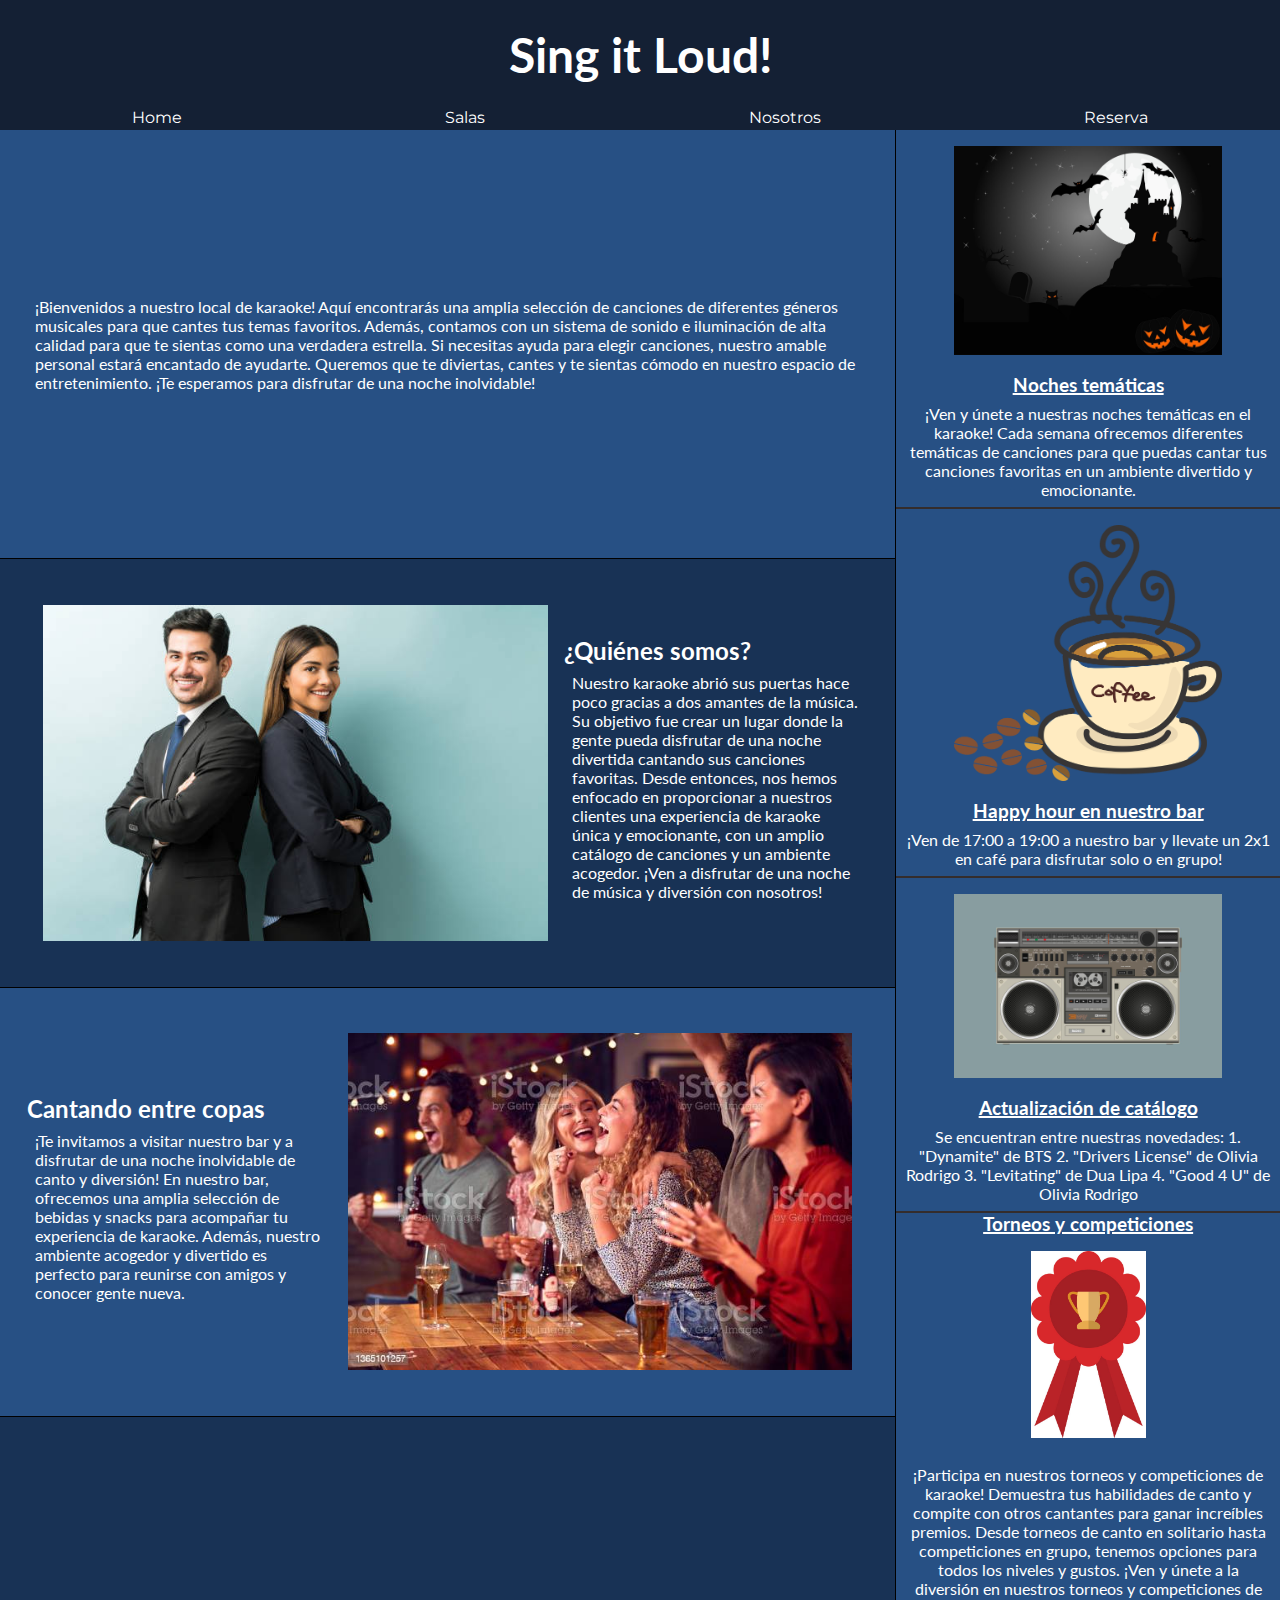
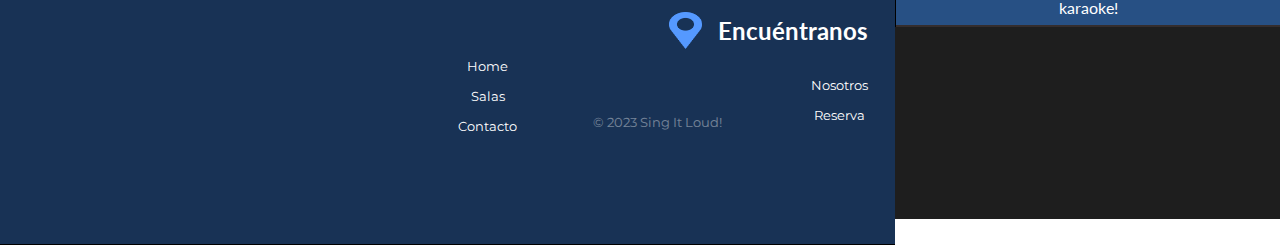
<file: nosotros.html>
<!DOCTYPE html>
<html lang="es">

<head>
    <meta charset="UTF-8">
    <meta http-equiv="X-UA-Compatible" content="IE=edge">
    <meta name="viewport" content="width=device-width, initial-scale=1.0">
    <link rel="icon" href="public/logo.svg">

    <link href="styles/about.css" rel="stylesheet" type="text/css">
    <title>Nosotros - Sing It Loud!</title>

    <!-- Bootsrap -->
    <link href="https://cdn.jsdelivr.net/npm/bootstrap@5.0.2/dist/css/bootstrap.min.css" rel="stylesheet"
        integrity="sha384-EVSTQN3/azprG1Anm3QDgpJLIm9Nao0Yz1ztcQTwFspd3yD65VohhpuuCOmLASjC" crossorigin="anonymous">

    <!-- Fonts -->
    <link rel="preconnect" href="https://fonts.googleapis.com">
    <link rel="preconnect" href="https://fonts.gstatic.com" crossorigin>
    <link
        href="https://fonts.googleapis.com/css2?family=Lato:wght@300&family=Montserrat&family=Nunito&family=Open+Sans&display=swap"
        rel="stylesheet">
</head>

<body>
    <header class="general-header">
        <!-- titulo y logo -->
        <h1>Sing it Loud!</h1>
        <!-- <img src="public/logo.svg" alt="logo"> -->
        <nav class="general-navbar">
            <a class="hover-underline-animation" href="../">Home</a>
            <a class="hover-underline-animation" href="salas.html">Salas</a>
            <a class="hover-underline-animation" href="nosotros.html">Nosotros</a>
            <a class="hover-underline-animation" href="reserva.html">Reserva</a>
        </nav>
    </header>
    <div class="content">
        <article class="content-article">

            <section id="bienvenida">
                <p id="bienvenida-texto">
                    ¡Bienvenidos a nuestro local de karaoke! Aquí encontrarás una amplia selección de canciones de
                    diferentes
                    géneros musicales para que cantes tus temas favoritos. Además, contamos con un sistema de sonido e
                    iluminación de alta calidad para que te sientas como una verdadera estrella. Si necesitas ayuda para
                    elegir
                    canciones, nuestro amable personal estará encantado de ayudarte. Queremos que te diviertas, cantes y
                    te
                    sientas cómodo en nuestro espacio de entretenimiento. ¡Te esperamos para disfrutar de una noche
                    inolvidable!
                </p>
            </section>
            <section id="fundacion" class="">
                <img src="./images/empresarios.jpg" alt="Imagen de un hombre y una mujer jóvenes vestidos de traje sonriendo a la cámara">

                <div class="section-text">
                    <h2>¿Quiénes somos?</h2>
                    <p id="fundacion-texto">
                        Nuestro karaoke abrió sus puertas hace poco gracias a dos amantes de la música. Su objetivo fue
                        crear un
                        lugar donde la gente pueda disfrutar de una noche divertida cantando sus canciones favoritas.
                        Desde
                        entonces, nos hemos enfocado en proporcionar a nuestros clientes una experiencia de karaoke
                        única y
                        emocionante, con un amplio catálogo de canciones y un ambiente acogedor. ¡Ven a disfrutar de una
                        noche
                        de
                        música y diversión con nosotros!
                    </p>
                </div>
            </section>
            <section id="cantando-entre-copas">
                <div class="section-text">
                    <h2>Cantando entre copas</h2>
                    <p id="cantando-entre-copas-texto">
                        ¡Te invitamos a visitar nuestro bar y a disfrutar de una noche inolvidable de canto y diversión!
                        En
                        nuestro
                        bar, ofrecemos una amplia selección de bebidas y snacks para acompañar tu experiencia de
                        karaoke.
                        Además, nuestro ambiente acogedor y divertido es perfecto para reunirse con amigos y conocer
                        gente
                        nueva.
                    </p>
                </div>
                <img src="./images/bar.jpg" alt="Imagen de 5 personas divirtiéndose en un bar con copas en la mesa">
            </section>
            <section id="mapa">
                <iframe
                    class= "mapa" src="https://www.google.com/maps/embed?pb=!1m18!1m12!1m3!1d3389.763963399172!2d-6.141637740775219!3d36.68625889360571!2m3!1f0!2f0!3f0!3m2!1i1024!2i768!4f13.1!3m3!1m2!1s0xd0dc6e84844a39f%3A0x6dac3ef5f3d0ffea!2sJerez%20de%20la%20Frontera%2C%20C%C3%A1diz!5e0!3m2!1ses!2ses!4v1677656434759!5m2!1ses!2ses"
                    width="600" height="450" style="border:0;" allowfullscreen="" loading="lazy"
                    referrerpolicy="no-referrer-when-downgrade"></iframe>
                <img src="./images/ubicacion.png" class="ubicacion" alt="ubicacion">
                <h2>Encuéntranos</h2>
            </section>
        </article>
        <aside class="content-aside">
            <article>
                <img src="./images/halloween.jpg" alt="Dibujo de un castillo oscuro con murciérlagos alrededor un gato al lado y calabazas al frente.">
                <h3>Noches temáticas</h3>
                <p>¡Ven y únete a nuestras noches temáticas en el karaoke! Cada semana ofrecemos diferentes temáticas de
                    canciones para que
                    puedas cantar tus canciones favoritas en un ambiente divertido y emocionante.
                </p>
            </article>
            <article>
                <img src="./images/cafe.png" alt="Dibujo de una taza de café">
                <h3>Happy hour en nuestro bar</h3>
                <p>
                    ¡Ven de 17:00 a 19:00 a nuestro bar y llevate un 2x1 en café para disfrutar solo o en grupo!
                </p>
            </article>
            <article>
                <img src="./images/radio-cassette.jpg" alt="Dibujo de un radio cassette">
                <h3>Actualización de catálogo</h3>
                <p>
                    Se encuentran entre nuestras novedades:
                    1. "Dynamite" de BTS
                    2. "Drivers License" de Olivia Rodrigo
                    3. "Levitating" de Dua Lipa
                    4. "Good 4 U" de Olivia Rodrigo
                </p>
            </article>
            <article>
                <h3>Torneos y competiciones</h3>
                <img src="./images/trofeo.jpg" class="trofeo" alt="Dibujo de una medalla con un trofeo dentro">
                <p>¡Participa en nuestros torneos y competiciones de karaoke! Demuestra tus habilidades de canto y
                    compite
                    con otros
                    cantantes para ganar increíbles premios. Desde torneos de canto en solitario hasta competiciones en
                    grupo, tenemos
                    opciones para todos los niveles y gustos. ¡Ven y únete a la diversión en nuestros torneos y
                    competiciones de karaoke!
                </p>
            </article>
        </aside>
    </div>
    <footer>
        <!-- enlaces de navegación y contacto -->
        <nav class="footer-nav">
            <div class="row">
                <div class="col-6 firstcol">
                    <a href="index.html">Home</a>
                </div>
                <div class="col-6 secondcol">
                    <a href="nosotros.html">Nosotros</a>
                </div>
            </div>
            <div class="row">
                <div class="col-6 firstcol">
                    <a href="salas.html">Salas</a>
                </div>
                <div class="col-6 secondcol">
                    <a href="reserva.html">Reserva</a>
                </div>
            </div>
            <div class="row">
                <div class="col-6 firstcol">
                    <a href="mailto:singitloud@gmail.com">Contacto</a>
                </div>
            </div>
        </nav>
        <p>© 2023 Sing It Loud!</p>
    </footer>
</body>

</html>
</file>
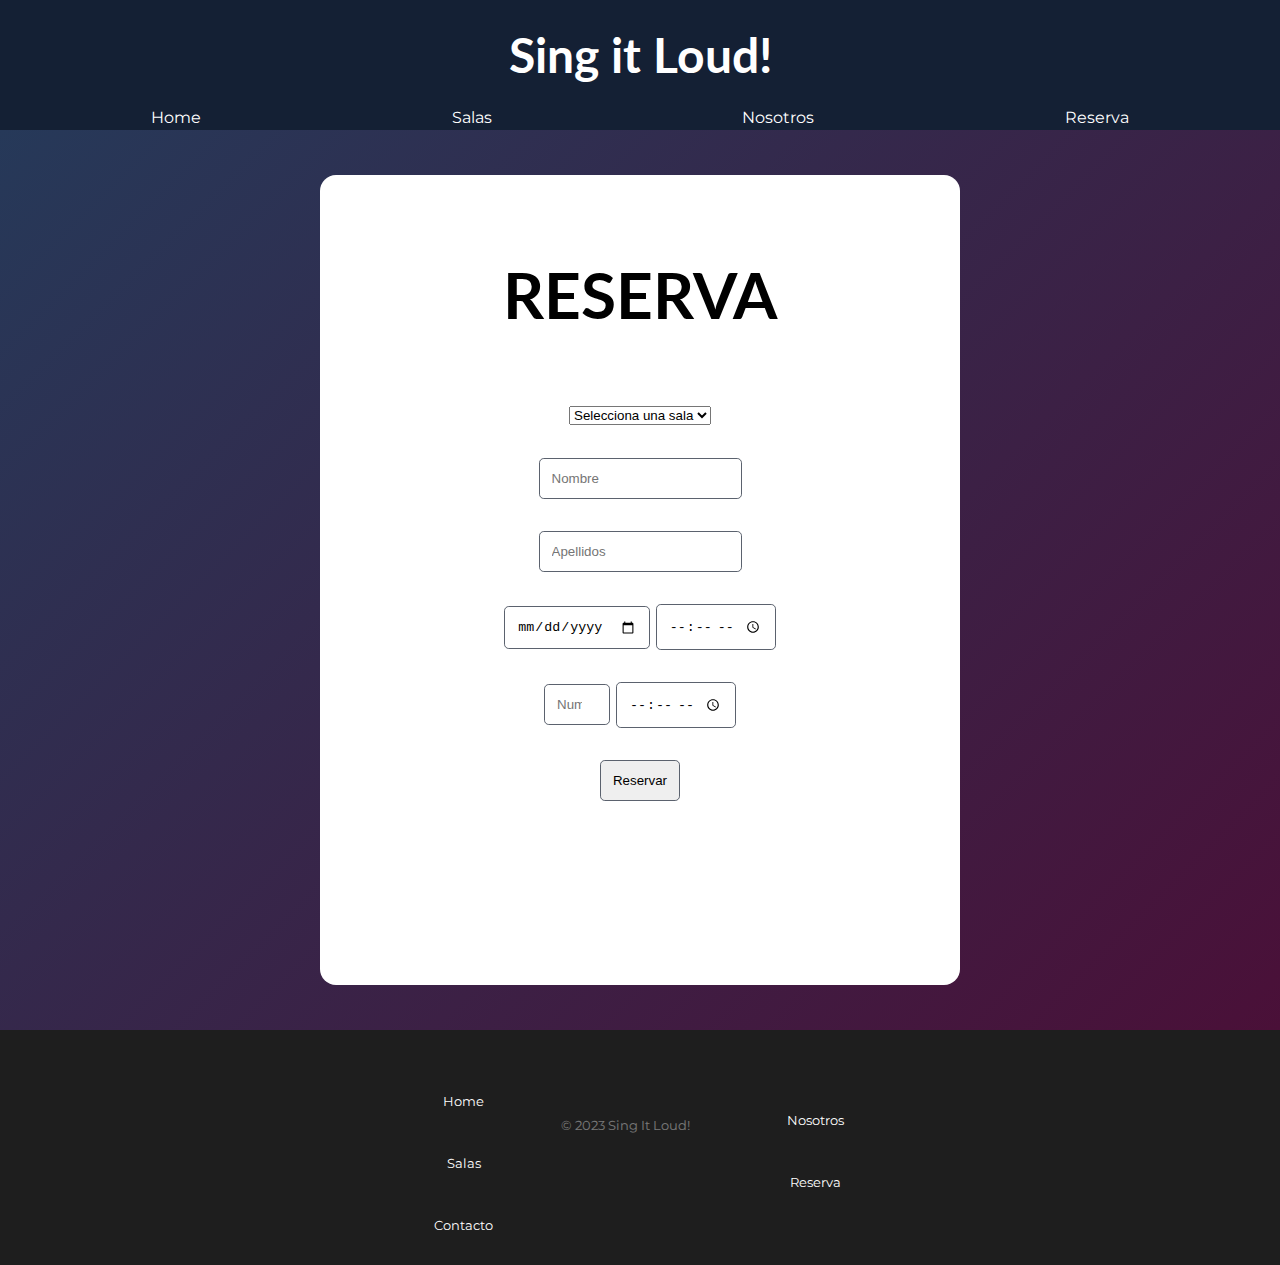
<file: reserva.html>
<!DOCTYPE html>
<html lang="es">

<head>
    <meta charset="UTF-8">
    <meta http-equiv="X-UA-Compatible" content="IE=edge">
    <meta name="viewport" content="width=device-width, initial-scale=1.0">
    <link rel="icon" href="public/logo.svg">
    <link rel="stylesheet" href="styles/reserva.css">
    <!-- Bootstrap-->
    <link href="https://cdn.jsdelivr.net/npm/bootstrap@5.0.2/dist/css/bootstrap.min.css" rel="stylesheet"
        integrity="sha384-EVSTQN3/azprG1Anm3QDgpJLIm9Nao0Yz1ztcQTwFspd3yD65VohhpuuCOmLASjC" crossorigin="anonymous">

    <!-- CSS -->
    <title>Reserva - Sing It Loud!</title>

    <!-- Fonts -->
    <!-- Fonts -->
    <link rel="preconnect" href="https://fonts.googleapis.com">
    <link rel="preconnect" href="https://fonts.gstatic.com" crossorigin>
    <link
        href="https://fonts.googleapis.com/css2?family=Lato:wght@300&family=Montserrat&family=Nunito&family=Open+Sans&display=swap"
        rel="stylesheet">
</head>

<body>
    <header class="general-header">
        <!-- titulo y logo -->
        <h1>Sing it Loud!</h1>
        <!-- <img src="public/logo.svg" alt="logo"> -->
        <nav class="general-navbar">
            <a class="hover-underline-animation" href="./">Home</a>
            <a class="hover-underline-animation" href="salas.html">Salas</a>
            <a class="hover-underline-animation" href="nosotros.html">Nosotros</a>
            <a class="hover-underline-animation" href="reserva.html">Reserva</a>

        </nav>
    </header>

    <section class="section-container ">
        <div class="form-card">
            <div class="card-content">
                <h2>RESERVA</h2>
                <div class="form-container">

                    <form class="reservation-form container-sm" onsubmit="return validacion()">
                        <!-- Formulario para realizar una reserva, nombre apellidos, fecha hora de inicio hora de fin numero de personas y sala -->
                        <div class="row form-row">
                            <label for="options">Sala</label>
                            <select class="col-md-12" name="sala" id="options" required>
                                <option value="">Selecciona una sala</option>
                                <option value="1">Sala 1</option>
                                <option value="2">Sala 2</option>
                                <option value="3">Sala 3</option>
                                <option value="4">Sala 4</option>
                                <option value="5">Sala 5</option>
                                <option value="6">Sala 6</option>
                            </select>
                        </div>

                        <div class="row form-row">
                            <label for="nombre">Nombre</label>
                            <input type="text" name="nombre" id="nombre" placeholder="Nombre" class="col-12" required>
                        </div>
                        <div class="row form-row">
                            <label for="apellidos">Apellidos</label>
                            <input type="text" name="apellidos" id="apellidos" placeholder="Apellidos" class="col-12"
                                required>
                        </div>

                        <div class="row form-row">
                            <label for="fecha">Fecha</label>
                            <input class="col-md-8 " type="date" name="fecha" id="fecha" required>
                            <label for="hora-inicio">Hora de inicio</label>
                            <input class="col-md-4" name="horaInicio" type="time" step="3600" max="22:00"
                                id="hora-inicio" required>
                        </div>
                        <div class="row form-row"> 
                            <label for="numero-personas">Numero de personas</label>
                            <input class="col-md-8" type="number" name="numero-personas" placeholder="Numero de personas" max="7" min="1" id="numero-personas" required>
                            <label for="hora-fin">Hora de fin</label>
                            <input class="col-md-4" type="time" step="3600" name="horaFin" max="23:00" id="hora-fin"
                                required>
                        </div>
                        <div class="row form-row">
                            <input class="column-12 submit-btnd" type="submit" value="Reservar">
                        </div>

                    </form>
                </div>

            </div>
        </div>
        <img src="images/bar.jpg" hidden id="room-image" alt="">
    </section>
    <footer>
        <!-- enlaces de navegación y contacto -->
        <nav class="footer-nav">
            <div class="row">
                <div class="col-6 firstcol">
                    <a href="index.html">Home</a>
                </div>
                <div class="col-6 secondcol">
                    <a href="nosotros.html">Nosotros</a>
                </div>
            </div>
            <div class="row">
                <div class="col-6 firstcol">
                    <a href="salas.html">Salas</a>
                </div>
                <div class="col-6 secondcol">
                    <a href="reserva.html">Reserva</a>
                </div>
            </div>
            <div class="row">
                <div class="col-6 firstcol">
                    <a href="mailto:singitloud@gmail.com">Contacto</a>
                </div>
            </div>
        </nav>
        <p>© 2023 Sing It Loud!</p>
    </footer>
    <script src="js/reserva.js"></script>
</body>


</html>
</file>
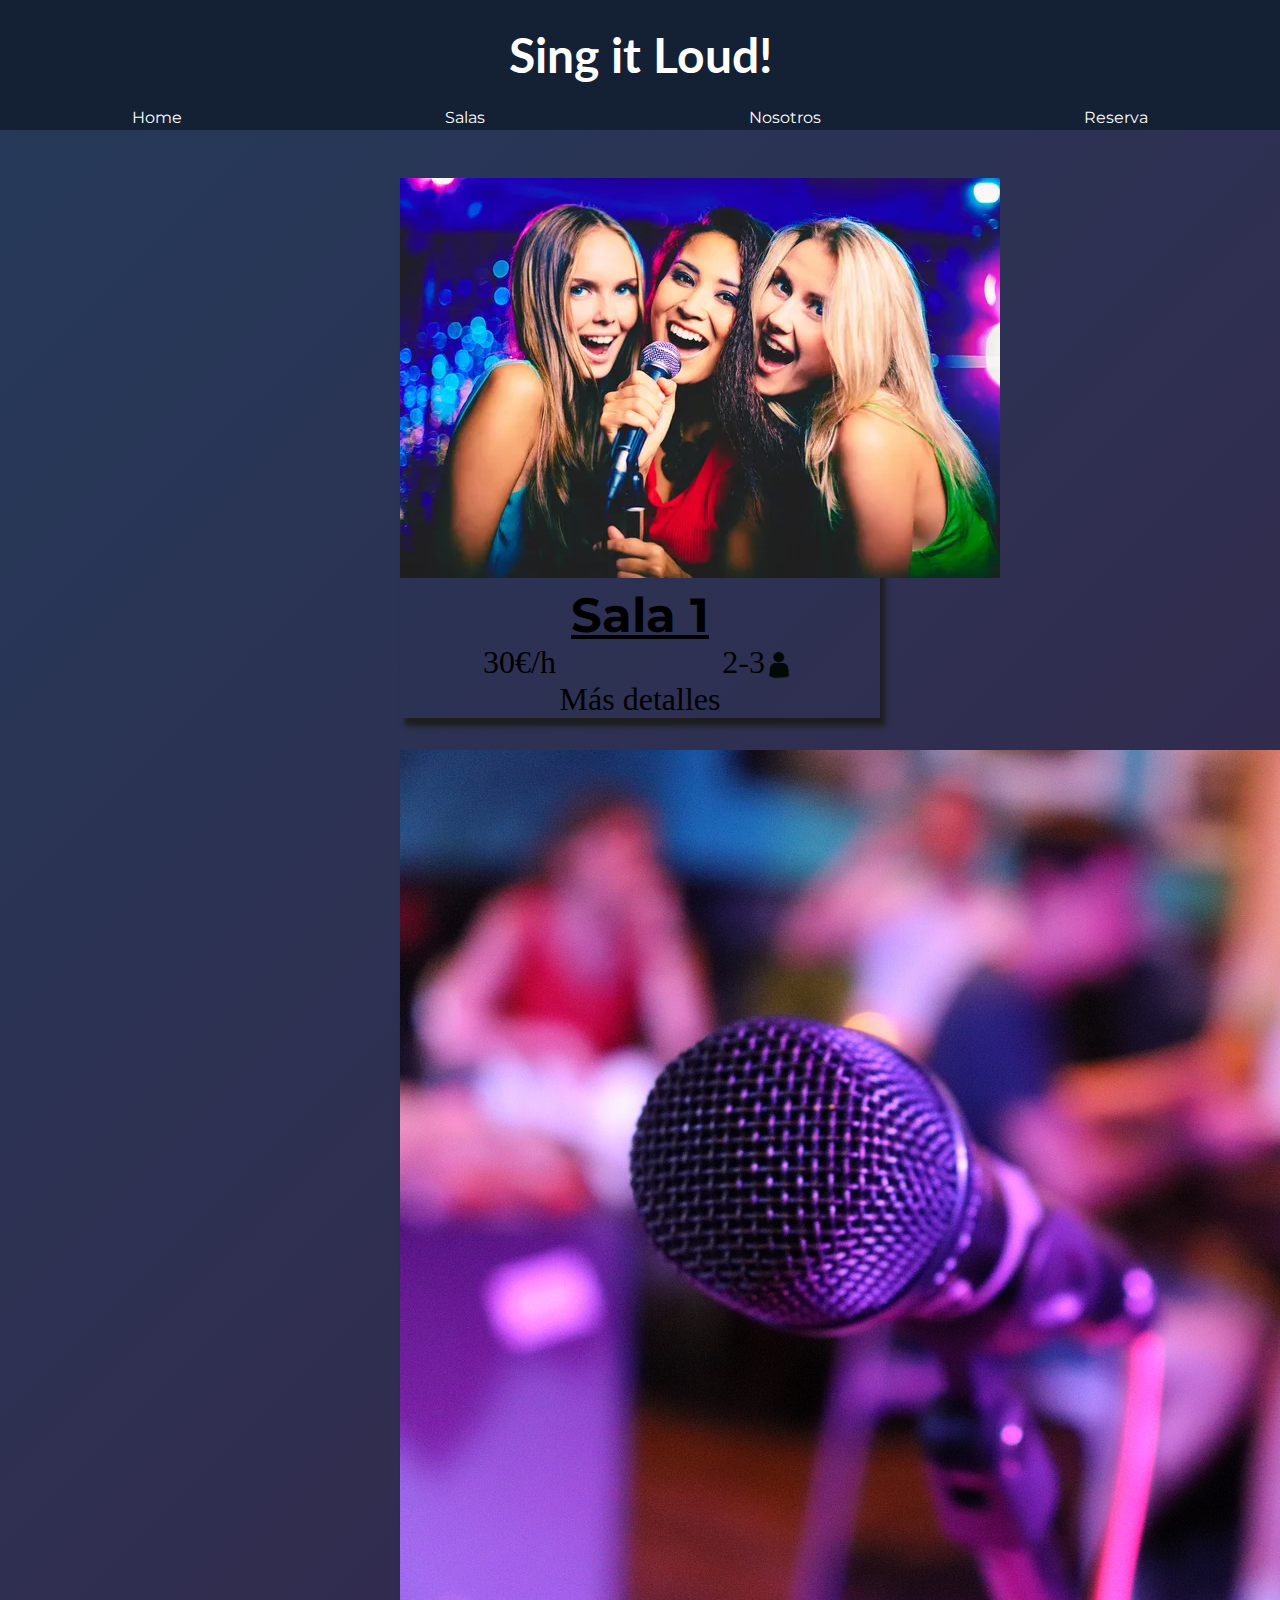
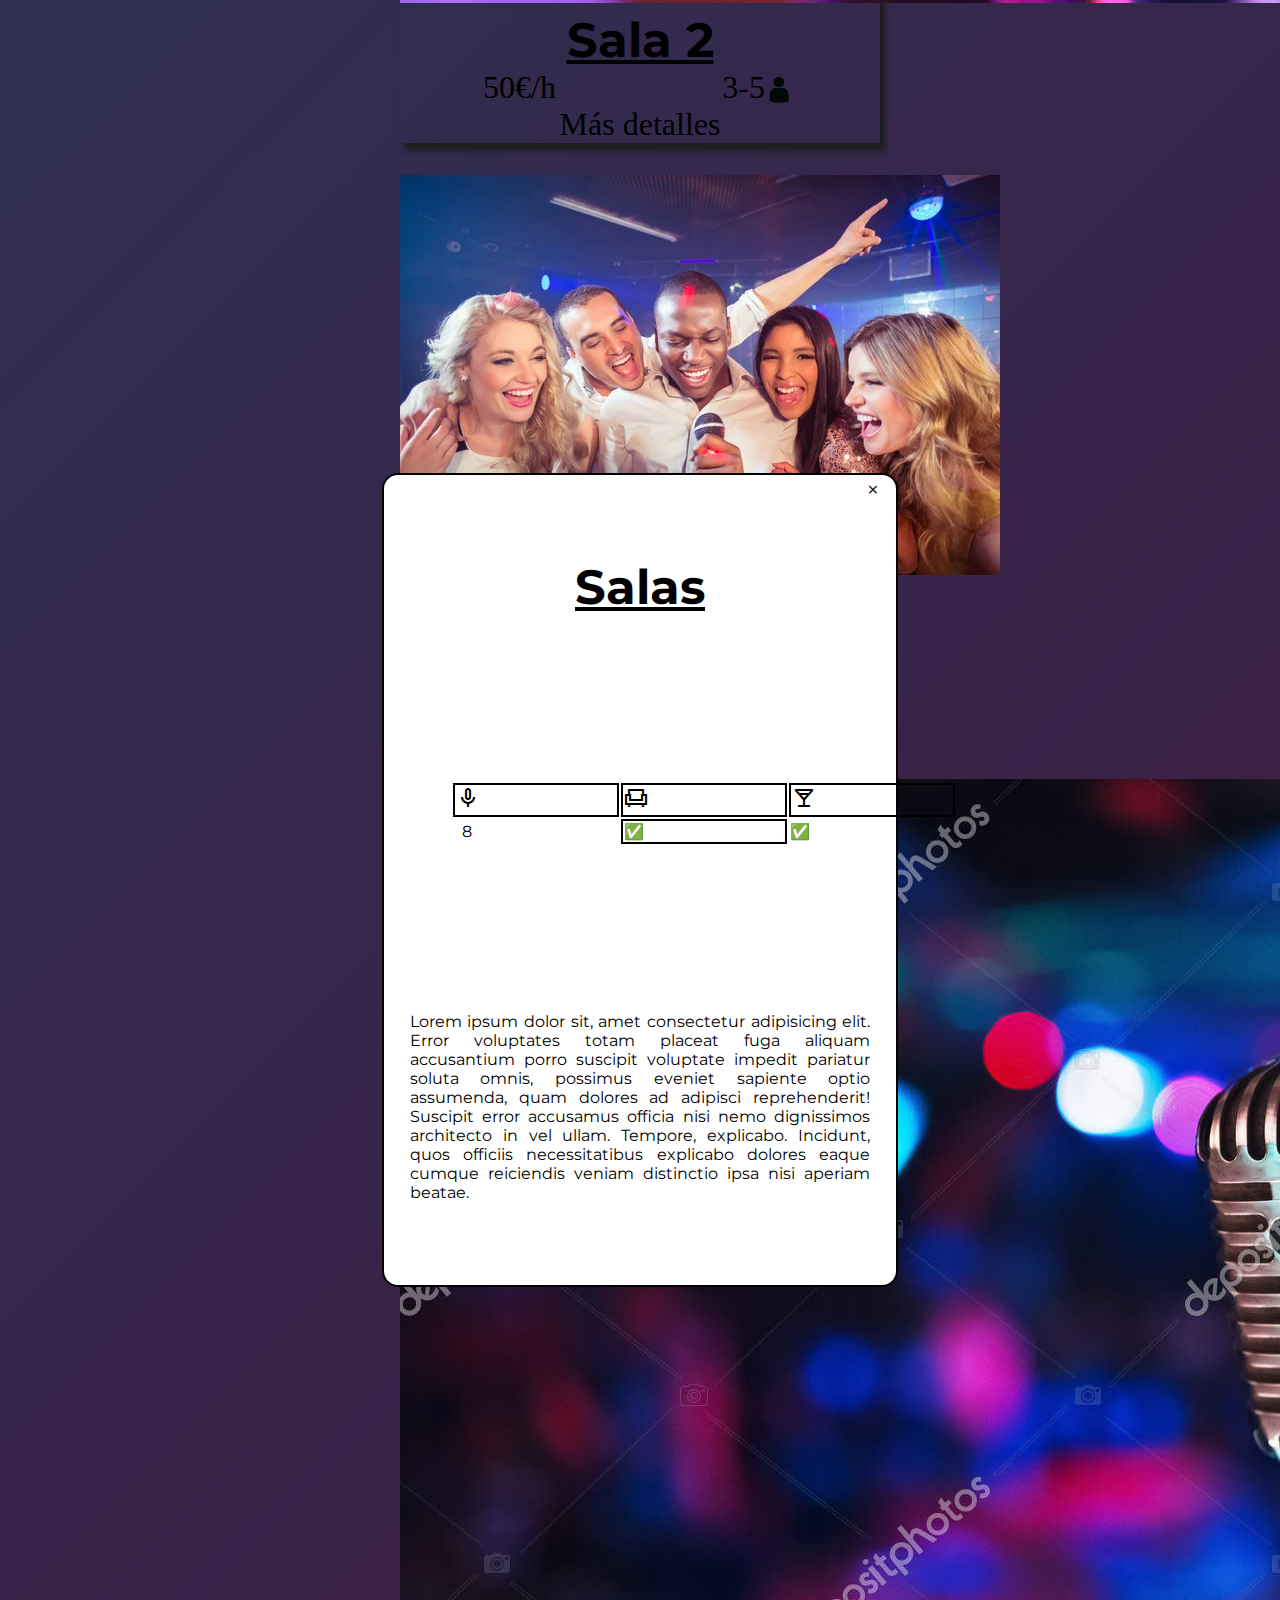
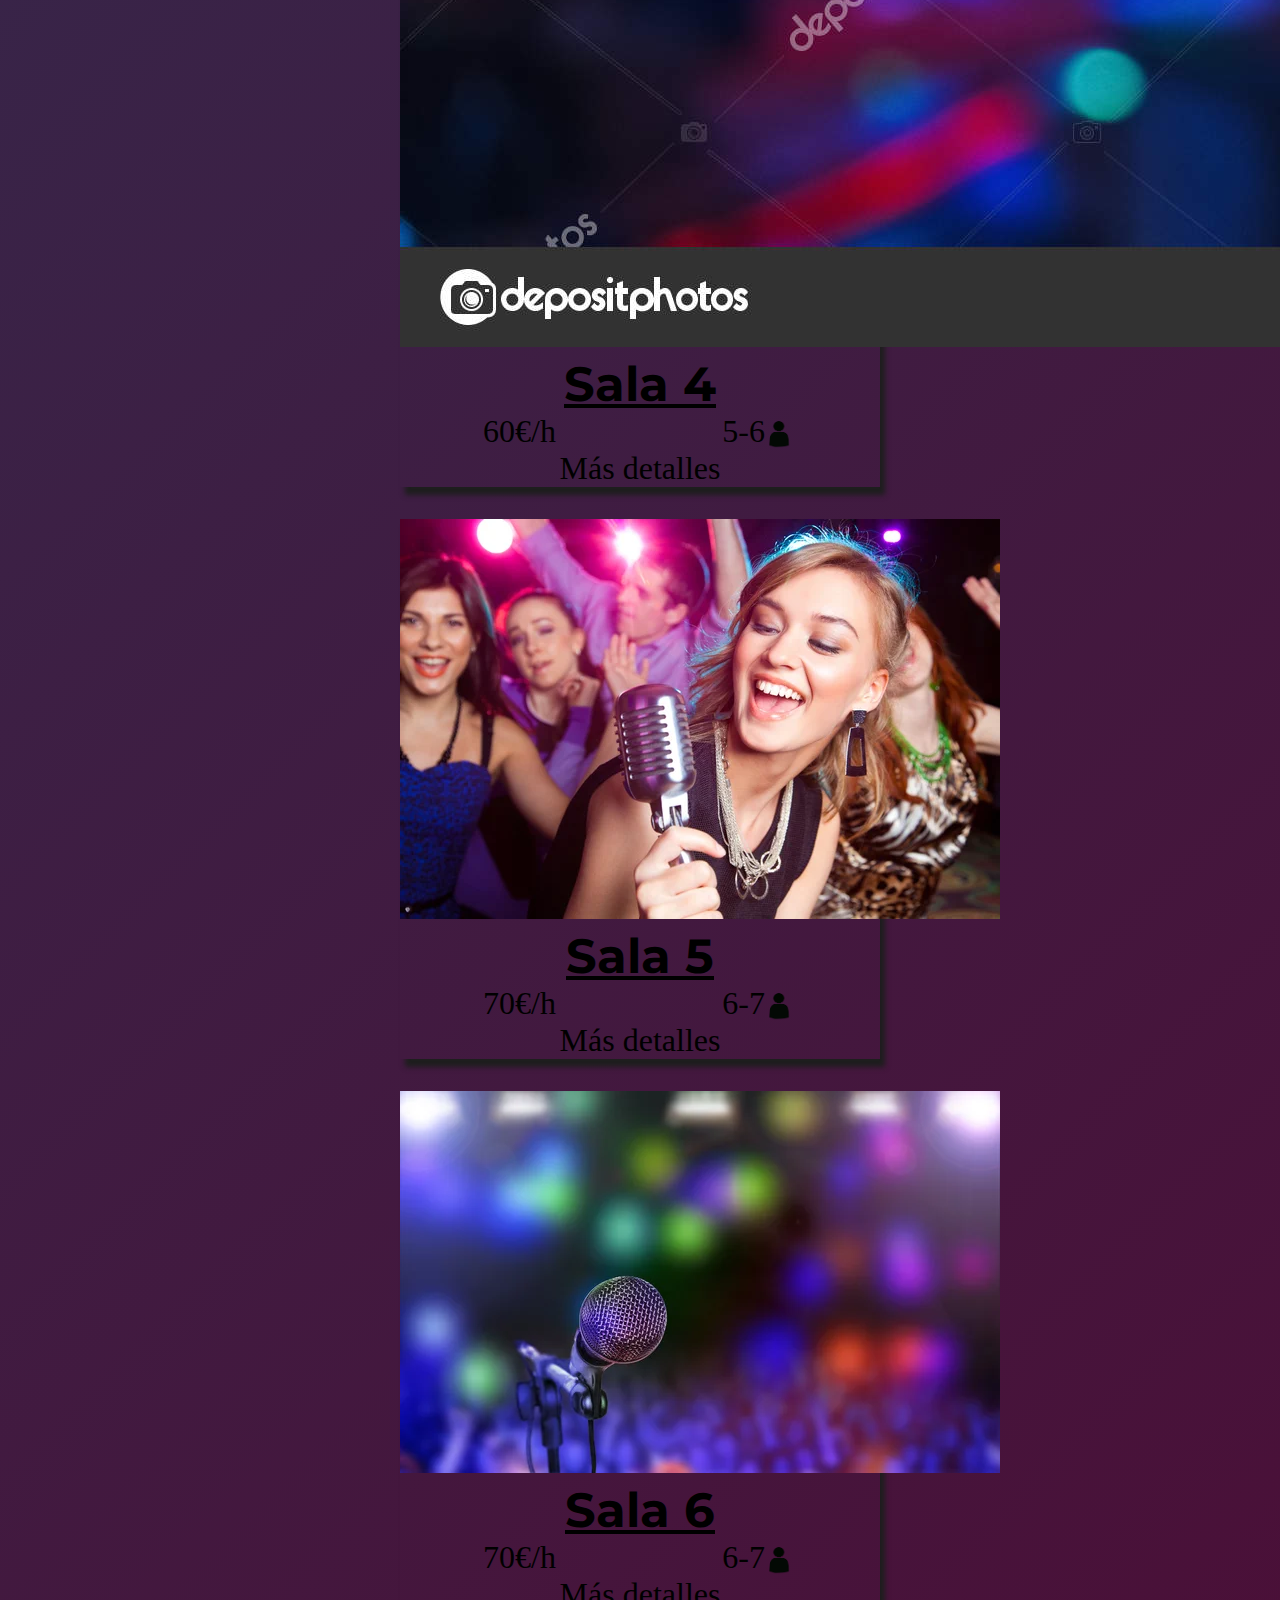
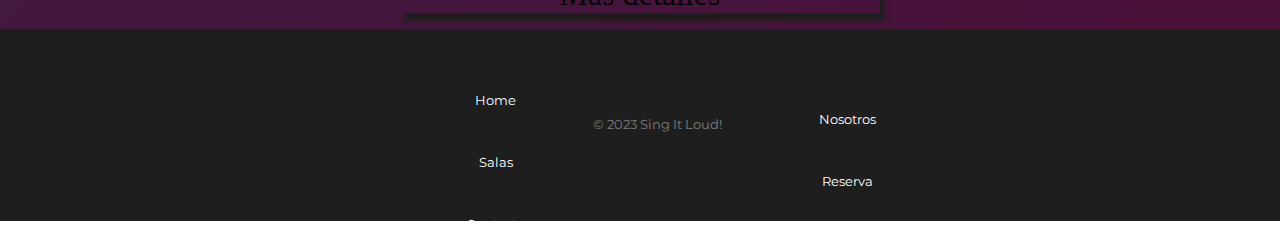
<file: salas.html>
<!DOCTYPE html>
<html lang="es">

<head>
    <meta charset="UTF-8">
    <meta http-equiv="X-UA-Compatible" content="IE=edge">
    <meta name="viewport" content="width=device-width, initial-scale=1.0">
    <link rel="icon" href="public/logo.svg">

    <link href="styles/salas.css" rel="stylesheet" type="text/css">
    <title>Salas - Sing It Loud!</title>

    <!-- Bootsrap -->
    <link href="https://cdn.jsdelivr.net/npm/bootstrap@5.0.2/dist/css/bootstrap.min.css" rel="stylesheet"
        integrity="sha384-EVSTQN3/azprG1Anm3QDgpJLIm9Nao0Yz1ztcQTwFspd3yD65VohhpuuCOmLASjC" crossorigin="anonymous">

    <!-- Fonts -->
    <link rel="stylesheet"
        href="https://fonts.googleapis.com/css2?family=Material+Symbols+Sharp:opsz,wght,FILL,GRAD@48,400,0,0" />
    <link rel="stylesheet"
        href="https://fonts.googleapis.com/css2?family=Material+Symbols+Sharp:opsz,wght,FILL,GRAD@48,400,0,0" />
    <link rel="stylesheet"
        href="https://fonts.googleapis.com/css2?family=Material+Symbols+Sharp:opsz,wght,FILL,GRAD@48,400,0,0" />
    <link rel="preconnect" href="https://fonts.googleapis.com">
    <link rel="preconnect" href="https://fonts.gstatic.com" crossorigin>
    <link
        href="https://fonts.googleapis.com/css2?family=Lato:wght@300&family=Montserrat&family=Nunito&family=Open+Sans&display=swap"
        rel="stylesheet">
</head>

<body>
    <header class="general-header">
        <!-- titulo y logo -->
        <h1>Sing it Loud!</h1>
        <!-- <img src="public/logo.svg" alt="logo"> -->
        <nav class="general-navbar">
            <a class="hover-underline-animation" href="../">Home</a>
            <a class="hover-underline-animation" href="salas.html">Salas</a>
            <a class="hover-underline-animation" href="nosotros.html">Nosotros</a>
            <a class="hover-underline-animation" href="reserva.html">Reserva</a>
        </nav>
    </header>
    <section class="section-container">
        <div class="big-card" hidden>
            <h2 class="big-card-title">Salas</h2>
            <div class="close-btn">&times;</div>
            <table class="big-card-table">
                <thead>
                    <tr class="datos">
                        <td class="datos">
                            <span class="material-symbols-sharp">
                                mic
                            </span>
                        </td>
                        <td class="datos">
                            <span class="material-symbols-sharp">
                                chair
                            </span>

                        </td>
                        <td class="datos">
                            <span class="material-symbols-sharp">
                                local_bar
                            </span>
                        </td>
                    </tr>
                </thead>
                <tr class="datos">
                    <td class="big-card-table-mic">8</td>
                    <td class="big-card-table-chair">✅</td>
                    <td class="big-card-table-bar">✅</td>
                </tr>
            </table>
            <p class="big-card-description">Lorem ipsum dolor sit, amet consectetur adipisicing elit. Error voluptates
                totam placeat fuga aliquam accusantium porro suscipit voluptate impedit pariatur soluta omnis, possimus
                eveniet sapiente optio assumenda, quam dolores ad adipisci reprehenderit! Suscipit error accusamus
                officia nisi nemo dignissimos architecto in vel ullam. Tempore, explicabo. Incidunt, quos officiis
                necessitatibus explicabo dolores eaque cumque reiciendis veniam distinctio ipsa nisi aperiam beatae.</p>
        </div>
        <div class="container-fluid">

            <!-- Tarjetas con las diferentes salas -->
            <div class="row">
                <div class="col-sm-4">
                    <div class="card">
                        <img src="./images/sala1.jpg"
                            alt="Imagen de tres chicas cantando juntas con un micrófono en la mano">
                        <div class="card-body">
                            <h2>Sala 1</h2>
                            <div class="card-info">
                                <p>30€/h</p>
                                <div class="card-people">
                                    <div class="number">2-3</div>
                                    <img class="user" src="./images/user.png" alt="icono de persona">
                                </div>
                            </div>
                            <a class="card-link">Más detalles</a>
                        </div>
                    </div>
                </div>
                <div class="col-sm-4">
                    <div class="card">
                        <img src="./images/sala2.jpg"
                            alt="imagen que muestra un micrófono enfocado y al fondo varias personas desenfocadas">
                        <div class="card-body">
                            <h2>Sala 2</h2>
                            <div class="card-info">
                                <p>50€/h</p>
                                <div class="card-people">
                                    <div class="number">3-5</div>
                                    <img class="user" src="./images/user.png" alt="user">
                                </div>
                            </div>
                            <a class="card-link">Más detalles</a>
                        </div>
                    </div>
                </div>
                <div class="col-sm-4">
                    <div class="card">
                        <img src="./images/sala3.jpg"
                            alt="Imagen que muestran a 5, 3 mujeres y dos hombres, cantando juntos en un karaoke">
                        <div class="card-body">
                            <h2>Sala 3</h2>
                            <div class="card-info">
                                <p>60€/h</p>
                                <div class="card-people">
                                    <div class="number">4-6</div>
                                    <img class="user" src="./images/user.png" alt="user">
                                </div>
                            </div>
                            <a class="card-link">Más detalles</a>
                        </div>
                    </div>
                </div>
            </div>
            <div class="row">
                <div class="col-sm-4">
                    <div class="card">
                        <img src="./images/sala4.jpg" alt="Imagen que muestra un micrófono en primer plano">
                        <div class="card-body">
                            <h2>Sala 4</h2>
                            <div class="card-info">
                                <p>60€/h</p>
                                <div class="card-people">
                                    <div class="number">5-6</div>
                                    <img class="user" src="./images/user.png" alt="user">
                                </div>
                            </div>
                            <a class="card-link">Más detalles</a>
                        </div>
                    </div>
                </div>
                <div class="col-sm-4">
                    <div class="card">
                        <img src="./images/sala5.jpg"
                            alt="Imagen que muestra a una chica cantando con un micrófono y a 4 personas bailando detrás">
                        <div class="card-body">
                            <h2>Sala 5</h2>
                            <div class="card-info">
                                <p>70€/h</p>
                                <div class="card-people">
                                    <div class="number">6-7</div>
                                    <img class="user" src="./images/user.png" alt="user">
                                </div>

                            </div>
                            <a class="card-link">Más detalles</a>
                        </div>
                    </div>
                </div>
                <div class="col-sm-4">
                    <div class="card">
                        <img src="./images/sala6.jpg"
                            alt="Imagen que muestra un micrófono en un escenario y muchas personas desenfocadas de público.">
                        <div class="card-body">
                            <h2>Sala 6</h2>
                            <div class="card-info">
                                <p>70€/h</p>
                                <div class="card-people">
                                    <div class="number">6-7</div>
                                    <img class="user" src="./images/user.png" alt="user">
                                </div>
                            </div>
                            <a class="card-link">Más detalles</a>
                        </div>
                    </div>
                </div>
            </div>
        </div>
    </section>
    <footer>
        <!-- enlaces de navegación y contacto -->
        <nav class="footer-nav">
            <div class="row">
                <div class="col-6 firstcol">
                    <a href="index.html">Home</a>
                </div>
                <div class="col-6 secondcol">
                    <a href="nosotros.html">Nosotros</a>
                </div>
            </div>
            <div class="row">
                <div class="col-6 firstcol">
                    <a href="salas.html">Salas</a>
                </div>
                <div class="col-6 secondcol">
                    <a href="reserva.html">Reserva</a>
                </div>
            </div>
            <div class="row">
                <div class="col-6 firstcol">
                    <a href="mailto:singitloud@gmail.com">Contacto</a>
                </div>
            </div>
        </nav>
        <p>© 2023 Sing It Loud!</p>
    </footer>
    <script src="js/salas.js"></script>
</body>

</html>
</file>
<file: styles/about.css>
* {
    margin: 0;
}

p {
    color: white;
    padding: 0.5rem;
}

h3 {
    text-decoration: underline;
    text-decoration-thickness: 0.1rem;
}



.general-header {
    background-color: #142034;
    color: white;
    display: flex;
    flex-direction: column;
    align-items: center;
}

nav a:hover{
    color: white;
}

.general-header a{
    color: white;
    text-decoration: none;
}

.general-header h1 {
    padding: 2%;
    font-size: 4rem;
    font-family: 'Lato', sans-serif;
}

.general-navbar {
    display: flex;
    width: 100%;
    list-style: none;
    font-size: 2rem;
    text-align: center;
    justify-content: space-around;
    font-family: 'Montserrat', sans-serif;
}


.content {
    display: flex;
    flex-direction: row;
    background-color: #275084;
    color: white;
    font-family: 'Lato', sans-serif;
}


/*Primer parrafo*/
.content-article {
    width: 70%;
    font-size: 1.5rem;
    border-right: 1px solid black;

}

.content-article>section {
    padding: 5%;
    display: flex;
    height: 25%;
    align-items: center;
    border-bottom: 1px solid black;
}

.content-article>section:nth-child(even) {
    background-color: #183255;

}

.section-text {
    width: 60%;
}

.content-article img {
    width: 40%;
    height: 20rem;
}

.content-article>section:first-child {
    background-color: #275084;
}

.content-aside {
    width: 30%;
}

/*Tamaño del mapa*/
.mapa {
    width: 90%;
    height: 90%;
}

/*Imagen del simbolo de ubicacion*/
.content-article .ubicacion {
    width: 5%;
    height: 10%;
    padding-left: 1rem;
}

aside>article {
    border-bottom: 2px solid rgb(52, 45, 45);
    text-align: center;
}

#bienvenida {
    align-items: center;
}

#bienvenida-text {
    text-align: center;
    padding-bottom: 0;
}

/*Imagenes del aside*/
img {
    width: 100%;
    height: auto;
}

/*Imagen del trofeo (tiene distintas medidas que el resto)*/
.trofeo {
    width: 30%;
    height: 20%;
}

footer {
    background-color: #1e1e1e;
    width: 100%;
    height: 8rem;
    padding: 2rem;
    display: flex;
    text-align: center;
    justify-content: center;
    font-family: 'Montserrat', sans-serif;
    font-size: 0.8rem;
}
/*FOOTER BOOTSRAP*/
footer>p {
    position: relative;
    top: 3rem;
    height: 1rem;
    right: 2.75rem;
    display: flex;
    justify-content: center;
    opacity: 40%;
    color: white;
}

footer a{
    color: white;
    text-decoration: none;
}

.firstrow {
    position: relative;
    top: 0.5rem;
    margin: 0;
}

.secondrow{
    position: relative;
    top: -0.25rem;
}

.thirdrow{
    position: relative;
    top: -1rem;
}

.firstcol{
    display: flex;
    justify-content: center;
    position: relative;
    right: 7rem;
}
.secondcol {
    display: flex;
    justify-content: center;
    position: relative;
    left: 15rem;
    top: 0.25rem;
}

a:hover {
    color: white;
}

.footer-nav a:hover {
    text-decoration: underline;
    color: white;
}

.hover-underline-animation {
    display: inline-block;
    position: relative;
}

.hover-underline-animation:after {
    content: '';
    position: absolute;
    width: 100%;
    transform: scaleX(0);
    height: 0.125rem;
    bottom: 0;
    left: 0;
    background-color: #0087ca;
    transform-origin: bottom right;
    transition: transform 0.25s ease-out;
}

.hover-underline-animation:hover:after {
    transform: scaleX(1);
    transform-origin: bottom left;
}

@media screen and (max-width:1300px) {

    /*Tamaño del logo*/
    .general-header h1 {
        font-size: 3rem;
    }

    /*Tamaño de fuente de la barra de navegacion*/
    .general-navbar {
        font-size: 1rem;
        padding: 0 2% 0.2rem 2%;
        display: flex;
        justify-content: space-around;
    }


    /*Primer parrafo*/
    .content-article {
        width: 70%;
        font-size: 1rem;
    }

    /*Imagenes principales*/
    .content-article img {
        width: 60%;
        height: auto;
        margin-right: 1rem;
        margin-left: 1rem;
    }

    .content-article>section {
        padding: 3%;
    }

    /*Imagenes del aside*/
    aside img {
        width: 70%;
        height: auto;
        margin-bottom: 1rem;
        padding-top: 1rem;
    }

    /*imagen del simbolo de ubicacion*/
    .content-article .ubicacion {
        width: 5%;
    }

    

    

}

@media screen and (max-width:1200px) {
    .content {
        flex-direction: column;
    }

    .content-article {
        width: 100%;
    }

    .content-aside {
        width: 100%;
    }
    #mapa {
        flex-direction: column;
        height: auto;
    }

    #mapa img{
        margin-top: 2rem;
    }
}

@media screen and (max-width:800px) {

    .content-article>section {
        flex-direction: column;
    }

    .content-article>section>img {
        width: 100%;
        height: auto;
    }

    article img {
        width: 100%;
        height: auto;
        padding: 0;
    }

    .general-navbar {
        font-size: 0.8rem;
    }

    .general-navbar>li {
        padding: 0 2% 0.2rem 2%;
    }

    .section-text {
        width: 100%;
    }

    .section-text h2 {
        text-align: center;
    }

    footer {
        font-size: 0.7rem;
        padding: 1rem 1rem 0.5rem 1rem;
    }

    .footer-nav ul {
        padding: 0;
        width: 100%;
    }

}
</file>
<file: styles/reserva.css>
* {
    margin: 0;
    box-sizing: border-box;
}
body{
    height: 100vh;
}

form label{
    display:none;
}

.hover-underline-animation {
    display: inline-block;
    position: relative;
}

.form-container{
    font-size: 1.5rem;
    font-family: 'Montserrat', sans-serif;
    width: 70%;
    text-align: center;
}

.hover-underline-animation:after {
    content: '';
    position: absolute;
    width: 100%;
    transform: scaleX(0);
    height: 0.125rem;
    bottom: 0;
    left: 0;
    background-color: #0087ca;
    transform-origin: bottom right;
    transition: transform 0.25s ease-out;
}

.hover-underline-animation:hover:after {
    transform: scaleX(1);
    transform-origin: bottom left;
}

nav a {
    color: white;
    text-decoration: none;
}


nav a:hover {
    color: white;
}

h3 {
    text-decoration: underline;
    text-decoration-thickness: 0.1rem;
}

footer li {
    list-style: none;
}

/*BARRA NAVEGACION*/
.general-header {
    background-color: #142034;
    color: white;
    display: flex;
    flex-direction: column;
    align-items: center;
}

.general-header h1 {
    padding: 2%;
    font-size: 4rem;
    font-family: 'Lato', sans-serif;
}

.general-navbar {
    display: flex;
    width: 100%;
    list-style: none;
    font-size: 2rem;
    text-align: center;
    justify-content: space-around;
    font-family: 'Montserrat', sans-serif;
}




.section-container {
    background: rgb(38, 57, 89);
    background: linear-gradient(135deg, rgba(38, 57, 89, 1) 0%, rgba(74, 16, 56, 1) 100%);
    height: 100vh;
    display: flex;
    justify-content: center;
    align-items: center;
}

.form-card {
    background-color: white;
    width: 40%;
    height: 90%;
    border-radius: 1rem;
    display: flex;
    justify-content: center;
    align-items: center;
}


.card-content {
    width: 100%;
    display: flex;
    flex-direction: column;
    align-items: center;

    height: 80%;
    margin-top: 0rem;
    overflow-y: scroll;
    overflow-x: hidden;
    font-size: 2rem;
}

.card-content h2 {
    font-size: 4rem;
    font-family: 'Lato', sans-serif;
    margin-bottom: 2rem;
}

.form-row {
    margin-bottom: 2rem;
}

input {
    padding: 0.75rem;
    border-radius: 0.3rem;
    border: 1px solid #5b626e;
}

.submit-btn {
    background-color: #142034;
    color: white;
    height: 3rem;
    border-radius: 0.5rem;
    font-size: 1rem;
    font-family: 'Montserrat', sans-serif;
}


#room-image {
    width: 50%;
    height: auto;
    padding: 2%;
}

/*FOOTER*/
footer {
    background-color: #1e1e1e;
    max-width: 100%;
    min-height: 3rem;
    padding: 2rem;
    display: flex;
    text-align: center;
    justify-content: center;
    font-family: 'Montserrat', sans-serif;
    font-size: 0.8rem;
}

/*FOOTER BOOTSRAP*/
footer>p {
    position: relative;
    top: 3.5rem;
    height: 1rem;
    right: 2.75rem;
    display: flex;
    justify-content: center;
    opacity: 40%;
    color: white;
}

footer a {
    color: white;
    text-decoration: none;
}


.row {
    margin-top: 2rem;
}

.firstcol {
    display: flex;
    justify-content: center;
    position: relative;
    right: 7rem;
}

.secondcol {
    display: flex;
    justify-content: center;
    position: relative;
    left: 15rem;
    top: 0.25rem;
}



.footer-nav a:hover {
    text-decoration: underline;
    color: white;
}



@media screen and (max-width:1300px) {

    /*Tamaño del logo*/
    .general-header h1 {
        font-size: 3rem;
    }
    .form-card
    {
        width: 50%;
    }
    /*Tamaño de fuente de la barra de navegacion*/
    .general-navbar {
        font-size: 1rem;
        padding: 0 2% 0.2rem 2%;
        display: flex;
        justify-content: space-around;
    }

    
}

@media screen and (max-width:770px) {
    .form-card {
        width: 90%;
    }
    .card-content h2
    {
        font-size: 2rem;
    }

    img{
        display: none;
    }
}
</file>
<file: styles/salas.css>
* {
    margin: 0;
}


/*BARRA NAVEGACION*/
.general-header {
    background-color: #142034;
    color: white;
    display: flex;
    flex-direction: column;
    align-items: center;
}

a{
    cursor: pointer;
}

.general-header a{
    color: white;
    text-decoration: none;
}

.general-header h1 {
    padding: 2%;
    font-size: 4rem;
    font-family: 'Lato', sans-serif;
}

.general-navbar {
    display: flex;
    width: 100%;
    list-style: none;
    font-size: 2rem;
    text-align: center;
    justify-content: space-around;
    font-family: 'Montserrat', sans-serif;
}

/*TARJETAS*/
.section-container {
    background: rgb(38, 57, 89);
    background: linear-gradient(135deg, rgba(38, 57, 89, 1) 0%, rgba(74, 16, 56, 1) 100%);
    min-height: 100vh;
    display: flex;
    align-items: center;
    justify-content: center;
}
.card {
    max-width: 30rem;
    border: none !important;
    border-radius: 0 !important;
    margin: 1rem;
    box-shadow: 5px 8px 5px #1e1e1e;
    font-size: 2rem;
}
.card-info{
    display: flex;
    flex-direction: row;
    justify-content: space-around;
    align-items: baseline;
}
.card-people{
    display: flex;
    align-items: center;
}
.card:hover {
    transform: translateY(-15px);
    box-shadow: 5px 8px 5px #1e1e1e;
}


.big-card {
    position: absolute;
    z-index: 10;
    background-color: white;
    height: 90%;
    width: 40%;
    display: flex;
    flex-direction: column;
    align-items: center;
    justify-content: space-around;
    border: 2px solid black;
    border-radius: 1rem;
    font-family: 'Montserrat', sans-serif;
}

.big-card p {
    width: 90%;
    text-align: justify;
}

.big-card h2 {
    overflow-y: hidden;
    font-size: 3rem;
    text-decoration: underline;
}

.big-card-table-mic{
    position: relative;
    left: 2.5rem;
}

.big-card-table-chair{
    border-collapse: collapse;
    border: 2px solid black;
    position: relative;
    left: 2rem;
}

.big-card-table-bar{
    position: relative;
    left: 2rem;
}

.material-symbols-sharp{
    overflow-y: hidden;
}

.datos{
    border-collapse: collapse;
    border: 2px solid black;
    width: 10rem;
    position: relative;
    left: 2rem;
}

.close-btn {
    position: absolute;
    right: 1rem;
    top: 0rem;
    font-size: 1.5rem;
    color: #1e1e1e;
    cursor: pointer;
}

.col-sm-4 {
    display: flex;
    justify-content: center;
    flex-direction: row;
}



.card h2 {
    color: black;
    font-family: 'Montserrat', sans-serif;
    text-decoration: underline;
    display: flex;
    justify-content: center;
}

.card a {
    color: black;
    text-decoration: none;
    display: flex;
    justify-content: center;
}

.card p {
    vertical-align: middle;
}




.user {
    width: 2rem;
}

/*FOOTER*/
footer {
    background-color: #1e1e1e;
    width: 100%;
    height: 8rem;
    padding: 2rem;
    display: flex;
    text-align: center;
    justify-content: center;
    font-family: 'Montserrat', sans-serif;
    font-size: 0.8rem;
}

/*FOOTER BOOTSRAP*/
footer>p {
    position: relative;
    top: 3.5rem;
    height: 1rem;
    right: 2.75rem;
    display: flex;
    justify-content: center;
    opacity: 40%;
    color: white;
}

footer a{
    color: white;
    text-decoration: none;
}

.row {
    margin-top: 2rem;
}

.firstcol {
    display: flex;
    justify-content: center;
    position: relative;
    right: 7rem;
}

.secondcol {
    display: flex;
    justify-content: center;
    position: relative;
    left: 15rem;
    top: 0.25rem;
}

nav a:hover {
    color: white;
}

.footer-nav a:hover {
    text-decoration: underline;
    color: white;
}

.hover-underline-animation {
    display: inline-block;
    position: relative;
}

.hover-underline-animation:after {
    content: '';
    position: absolute;
    width: 100%;
    transform: scaleX(0);
    height: 0.125rem;
    bottom: 0;
    left: 0;
    background-color: #0087ca;
    transform-origin: bottom right;
    transition: transform 0.25s ease-out;
}

.hover-underline-animation:hover:after {
    transform: scaleX(1);
    transform-origin: bottom left;
}

@media screen and (max-width:1300px) {

    /*Tamaño del logo*/
    .general-header h1 {
        font-size: 3rem;
    }

    /*Tamaño de fuente de la barra de navegacion*/
    .general-navbar {
        font-size: 1rem;
        padding: 0 2% 0.2rem 2%;
        display: flex;
        justify-content: space-around;
    }

}
</file>
